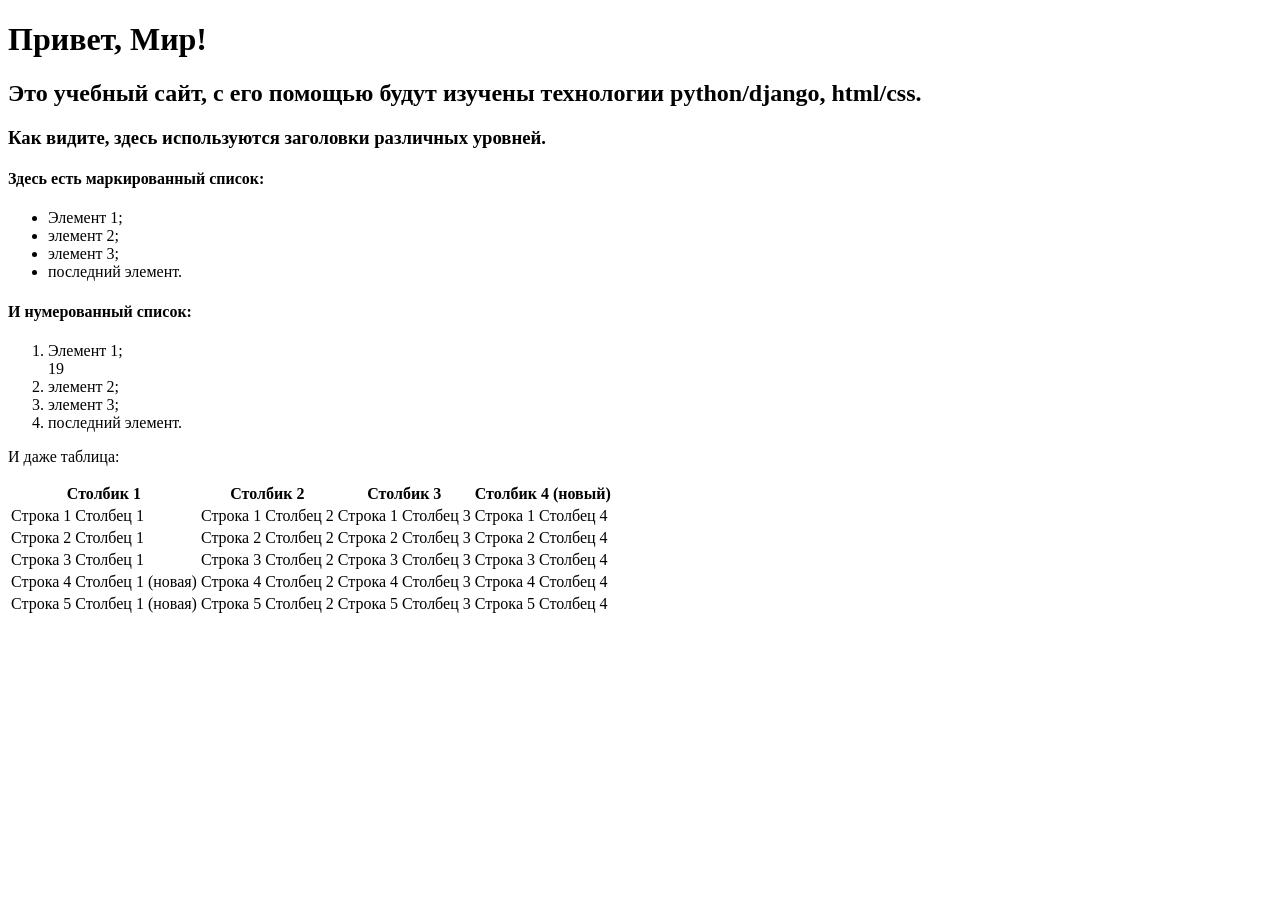
<file: lab2/helloworld/flatpages/templates/index.html>
<!DOCTYPE html>
<html>
    <head>
        <title>Привет, Мир!</title>
    </head>
    <body>
        <h1>Привет, Мир!</h1>
        <h2>Это учебный сайт, с его помощью будут изучены технологии 
python/django, html/css.</h2>
        <h3>Как видите, здесь используются заголовки различных 
уровней.</h3>
        <h4>Здесь есть маркированный список:</h4>
        <ul>
            <li>Элемент 1;</li>
            <li>элемент 2;</li>
            <li>элемент 3;</li>
            <li>последний элемент.</li>
        </ul>
        <h4>И нумерованный список:</h4>
        <ol>
            <li>Элемент 1;</li>

19


            <li>элемент 2;</li>
            <li>элемент 3;</li>
            <li>последний элемент.</li>
        </ol>
        <p>И даже таблица:</p>
  <table>
    <thead>
        <tr>
            <th>Столбик 1</th>
            <th>Столбик 2</th>
            <th>Столбик 3</th>
            <th>Столбик 4 (новый)</th>  
        </tr>
    </thead>
    <tr>
        <td>Строка 1 Столбец 1</td>
        <td>Строка 1 Столбец 2</td>
        <td>Строка 1 Столбец 3</td>
        <td>Строка 1 Столбец 4</td>
    </tr>
    <tr>
        <td>Строка 2 Столбец 1</td>
        <td>Строка 2 Столбец 2</td>
        <td>Строка 2 Столбец 3</td>
        <td>Строка 2 Столбец 4</td>
    </tr>
    <tr>
        <td>Строка 3 Столбец 1</td>
        <td>Строка 3 Столбец 2</td>
        <td>Строка 3 Столбец 3</td>
        <td>Строка 3 Столбец 4</td>
    </tr>
    <tr>
        <td>Строка 4 Столбец 1 (новая)</td>  
        <td>Строка 4 Столбец 2</td>
        <td>Строка 4 Столбец 3</td>
        <td>Строка 4 Столбец 4</td>
    </tr>
    <tr>
        <td>Строка 5 Столбец 1 (новая)</td>  
        <td>Строка 5 Столбец 2</td>
        <td>Строка 5 Столбец 3</td>
        <td>Строка 5 Столбец 4</td>
    </tr>
</table>
    </body>
</html>
</file>
